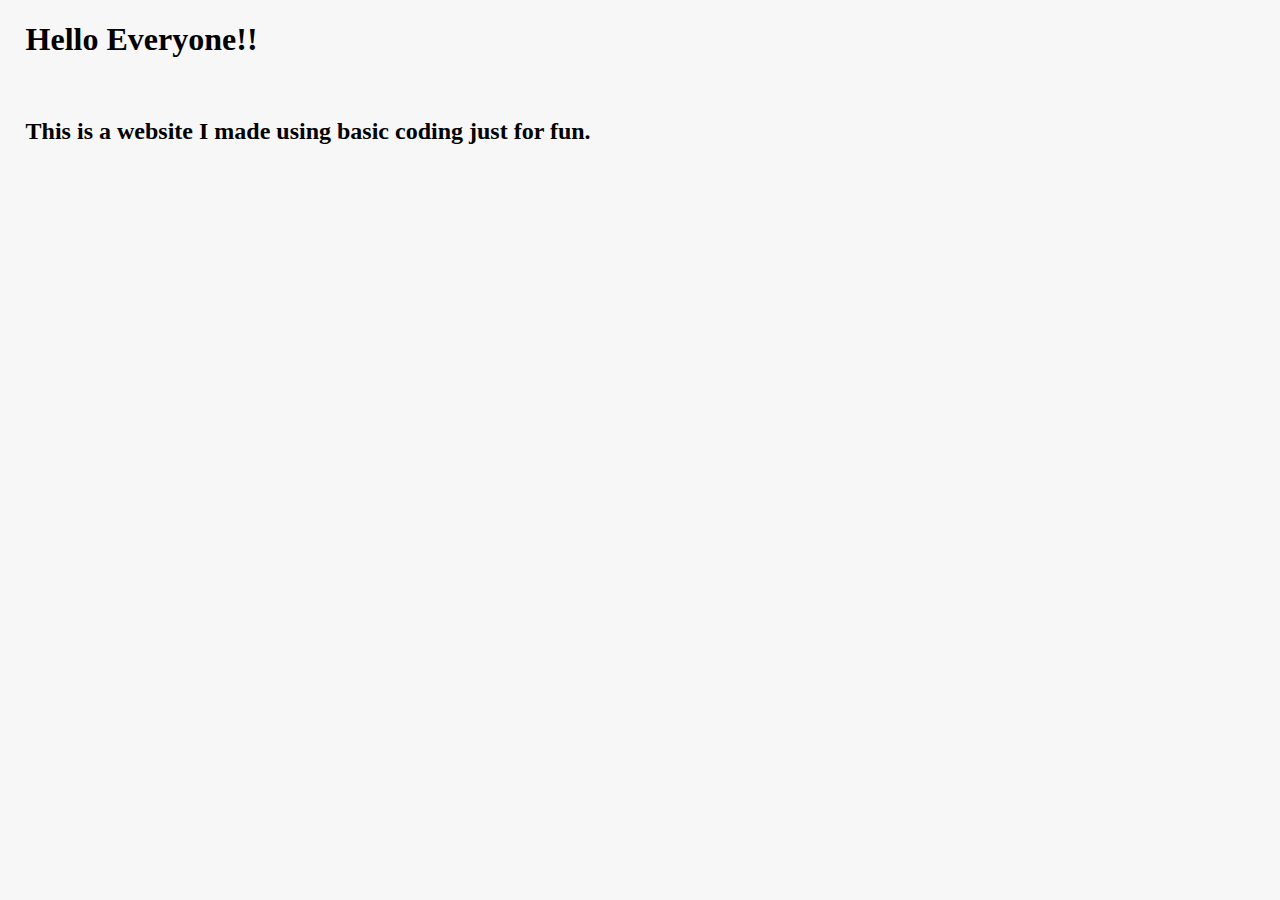
<file: Just4fun.html>
<!DOCTYPE html>
<html lang="en">

<head>
    <meta charset="UTF-8">
    <meta name="viewport" content="width=<device-width>, initial-scale=1.0">

    <link rel="stylesheet" href="style.css">
    <title>Index</title>
</head>

<body>
   <h1> Hello Everyone!!</h1>
    <br>
    <h2>This is a website I made using basic coding just for fun.</h2>
</body>

</html>
</file>
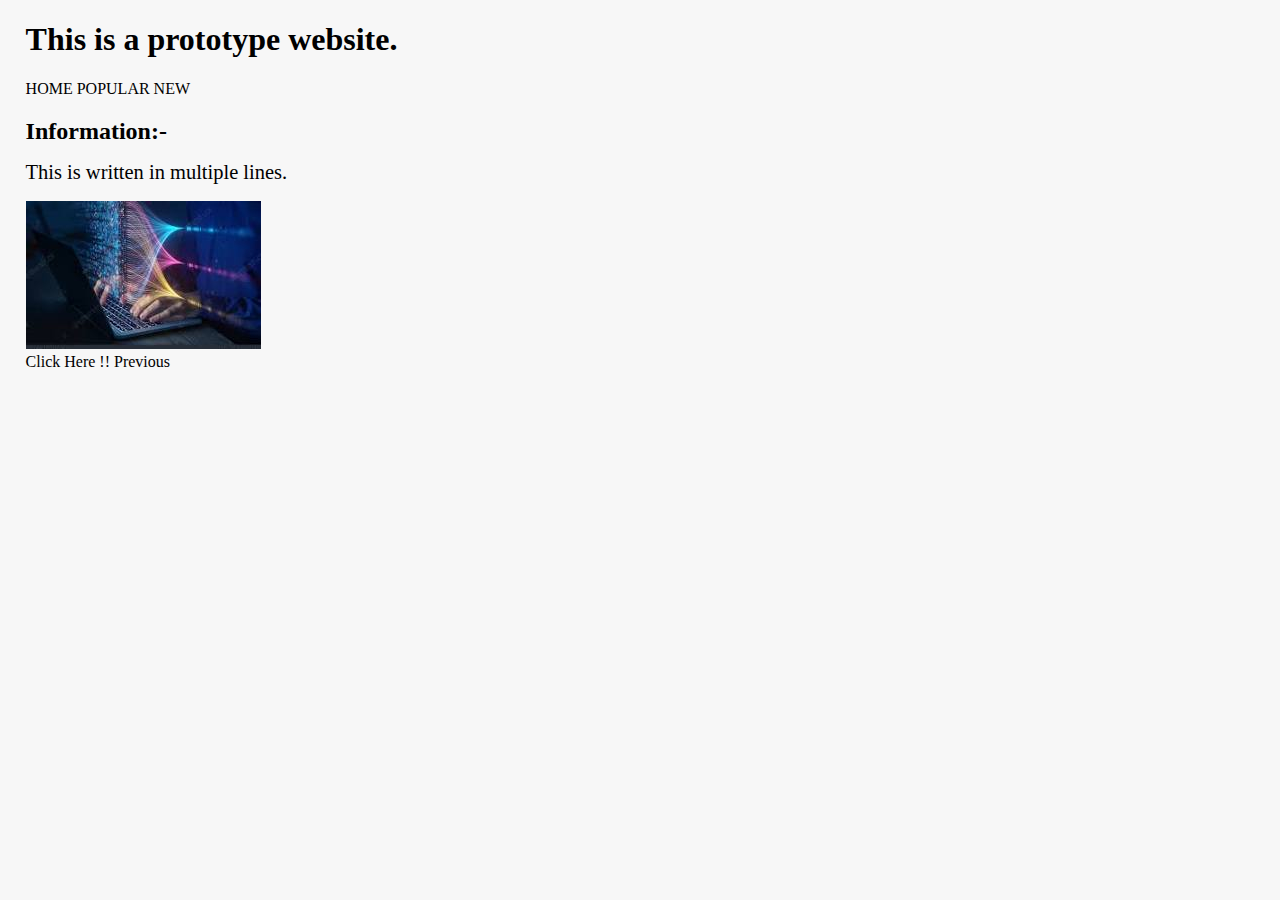
<file: Page2.html>
<!DOCTYPE html>
<html lang="en">

<head>
    <meta charset="UTF-8">
    <meta name="viewport" content="width=<device-width>, initial-scale=1.0">
    
    <!-- Linked CSS. -->
    <link rel="stylesheet" href="style.css">
    <title>Page 2</title>
</head>

<body>
    <header>
        <nav>
            <a href="index.html" title="Menu">
                <h1>This is a prototype website.</h1>
            </a>
        </nav>
    <div class="panel">
        <span>HOME</span>
        <span>POPULAR</span>
        <span>NEW</span>
    </div>
    </header>

    <h2>Information:-</h2>
    
    <div><p>
    This is written in multiple lines.
    </p></div>

    <img src="[data-uri]"
        alt="" title="This is a computer.">
    <br>
    <div class="panel"> 
    <span>
        <a href="https://google.com" target="_blank">
           
            Click Here !!</a>
    </span>
    <span>
        <a href="index.html">Previous</a>
    </span>
    </div>
</body>

</html>
</file>
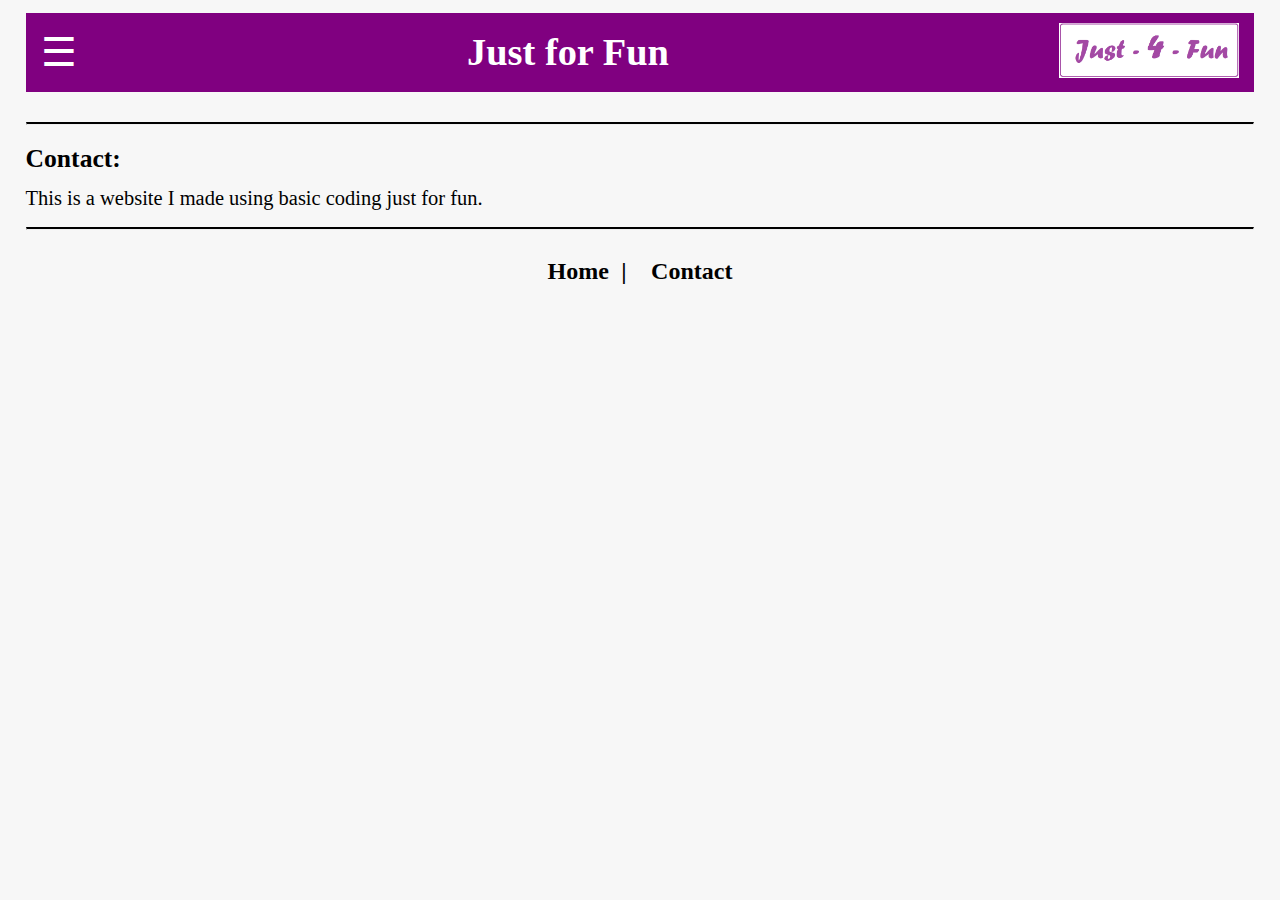
<file: Pages/contact.html>
<!DOCTYPE html>
<html lang="en">
<head>
    <meta charset="UTF-8">
    <meta name="viewport" content="width=<device-width>, initial-scale=1.0">
    
        <!-- Title and auxiliary files -->
        <title>Contact</title>
        <link rel="stylesheet" href="../style.css">
        <link rel="icon" type="image/x-icon" href="Items/Favicon.png">

</head>

<body>

    <header>

    <!--Nabar Slide-->
    <div class="nav-container">
        <!-- Hamburger -->
        <div class="hamburger" id="hamburger" title="List">☰</div>

        <!-- Center Text -->
        <div class="nav-text" title="Just for Fun">
        <a href="../index.html" class="menu">
            Just for Fun
        </a>
        </div>

        <!-- Right Image -->
        <div class="nav-image">
        <a href="../index.html" class="menu">
            <img src="../Items/logo.png" alt="Just for Fun" title="Just for Fun"></a>
        </div>

            <!-- Slide-out Menu -->
        <div class="side-nav" id="sideNav">
        <div class="close-btn" id="closeBtn" title="Close">
            <img src="../Items/x.svg" alt="Close">
        </div>
            <a href="../index.html" title="Home">Home</a>
            <a href="options.html" title="Options">Options </a>
            <a href="contact.html" title="Contact">Contact</a>
        </div>

    </div>
        
    </header>
    
    <br class="no">
    <hr class="top">

    <main> 
        <div>
            <p id="heading">Contact:</p>
        </div>
        <div> <!--Main Content-->
            <p>This is a website I made using basic coding just for fun.</p>

        </div>
    </main>

    <hr>

    <footer>
       <div class="footer">
            <a href="../index.html">
                <h2 class="footer">Home</h2>
            </a>
            <h2>|</h2>
            <a href="contact.html">
                <h2>Contact
            </a>
        </div>
    </footer>

    <!-- Java Code -->
    <script src="../grid.js"></script>
    
</body>

</html>
</file>
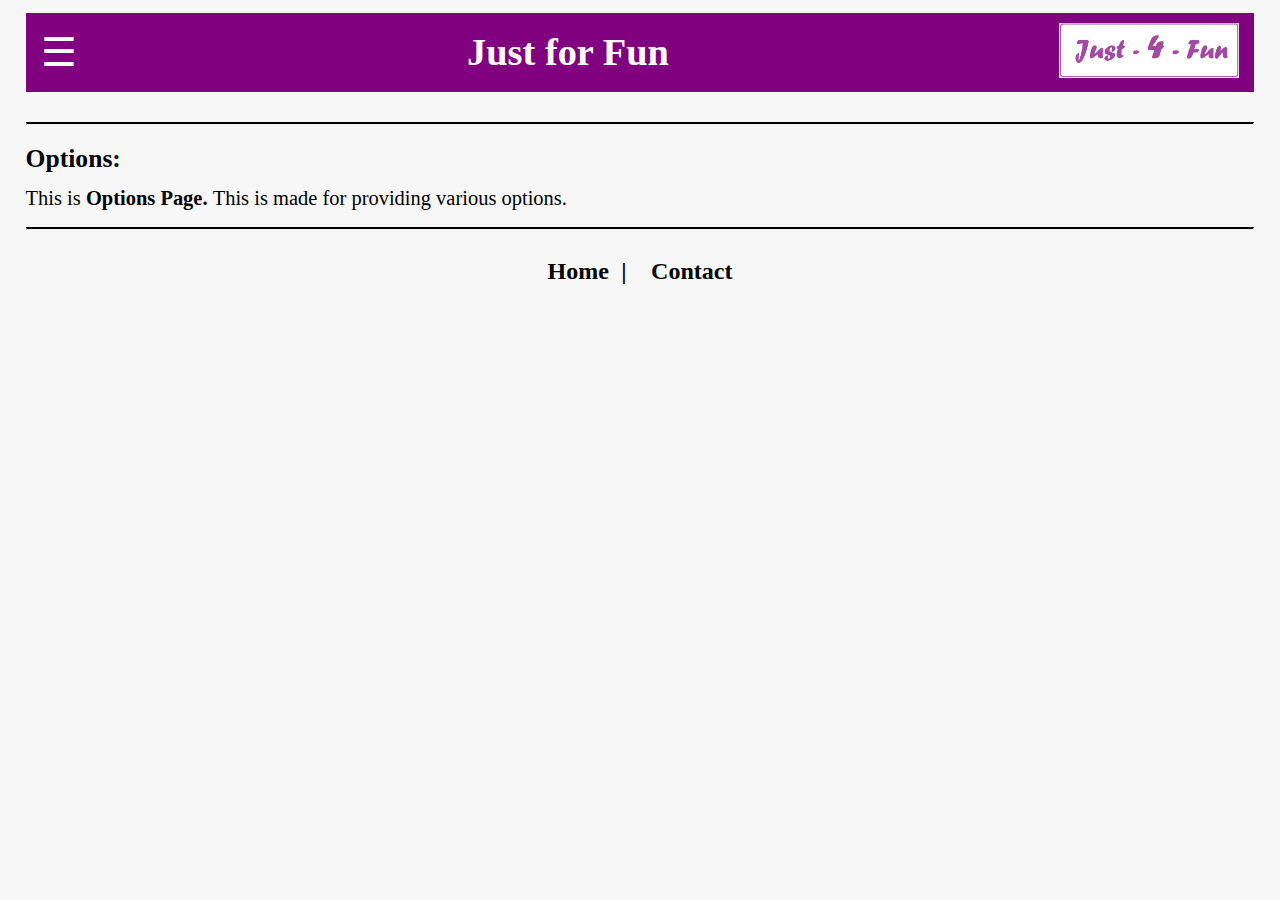
<file: Pages/options.html>
<!DOCTYPE html>
<html lang="en">
<head>
    <meta charset="UTF-8">
    <meta name="viewport" content="width=<device-width>, initial-scale=1.0">
    
        <!-- Title and auxiliary files -->
        <title>Options</title>
        <link rel="stylesheet" href="../style.css">
        <link rel="icon" type="image/x-icon" href="../Items/Favicon.png">

</head>

<body>

    <header>

    <!--Nabar Slide-->
    <div class="nav-container">
        <!-- Hamburger -->
        <div class="hamburger" id="hamburger" title="List">☰</div>

        <!-- Center Text -->
        <div class="nav-text" title="Just for Fun">
        <a href="../index.html" class="menu">
            Just for Fun
        </a>
        </div>

        <!-- Right Image -->
        <div class="nav-image">
        <a href="../index.html" class="menu">
            <img src="../Items/logo.png" alt="Just for Fun" title="Just for Fun"></a>
        </div>

            <!-- Slide-out Menu -->
        <div class="side-nav" id="sideNav">
        <div class="close-btn" id="closeBtn" title="Close">
            <img src="../Items/x.svg" alt="Close">
        </div>
            <a href="../index.html" title="Home">Home</a>
            <a href="options.html" title="About">Options </a>
            <a href="contact.html" title="Contact">Contact</a>
        </div>

    </div>
        
    </header>
    
    <br class="no">
    <hr class="top">

    <main> 
        <div>
            <p id="heading">Options:</p>
        </div>
        <div> <!--Main Content-->
            <p>This is <b>Options Page. </b> This is made for providing various options.</p>

        </div>
    </main>

    <hr>

    <footer>
        <div class="footer">
            <a href="../index.html">
                <h2 class="footer">Home</h2>
            </a>
            <h2>|</h2>
            <a href="contact.html">
                <h2>Contact
            </a>
        </div>
    </footer>

    <!-- Java Code -->
    <script src="../grid.js"></script>
    
</body>

</html>
</file>
<file: style.css>
/* General Items */
head, body{
  font-family: Cambria, Cochin, Georgia, Times, 'Times New Roman', serif;
  background-color: #f7f7f7;
  margin-top: 1%;
  margin-left: 2%;
  margin-right: 2%;
}

p{  color: black;
    font-size: 1.6vw;
    line-height: 15px;
}

a{  text-decoration: none;
    color: black;
}

.footer{
  display: flex;
  justify-content: center;
  gap: 1%
}

hr{border-top: 2px solid black;}

img.logo{
    height: auto;
    width: 15%;
}

span.top{
    margin-left: 0%;
    background-color: #f7f7f7;
    align-self: center;
}

a.menu{
    text-decoration: none;
    color: white;
    font-weight: bold;
}

hr.top{
    margin-top: 1%;
}

br.no{line-height: 250%;}

/* IDs */
#cursor{cursor: pointer;}

#heading{
    font-weight: bold;
    font-size: 2vw;
}

/* Reset & base styles */
.nav-container {
  display: flex;
  align-items: center;
  justify-content: space-between;
  background-color: purple;
  color: white;
  padding: 10px 15px;
  position: relative;
}

/* Hamburger */
.hamburger {
  font-size: 40px;
  cursor: pointer;
}

/* Center Text */
.nav-text {
  text-align: center;
  flex: 1;
  font-weight: bold;
  font-size: 3vw;
}

/* Right Image */
.nav-image img {
  width: 180px;
}

/* Side Nav (hidden by default) */
.side-nav {
  position: fixed;
  top: 0;
  left: -250px;
  height: 100%;
  width: 15%;
  background: rgba(255,255,255,0.4);
  -webkit-backdrop-filter: blur(14px);
  backdrop-filter: blur(14px);
  border: 1px solid rgba(255,255,255,0.2);
  display: flex;
  flex-direction: column;
  padding-top: 5%;
  transition: left 0.3s ease;
}

.side-nav a {
  padding: 12px 20px;
  font-weight: bold;
  text-transform: uppercase;
  color: black;
  transition: background 0.2s;
}

.side-nav a:hover {
  background-color: #555;
}

/* Open menu */
.side-nav.open {
  left: 0;
}

/* Responsive */
@media (max-width: 600px) {
  .nav-text {
    font-size: 16px;
    
  }

  .nav-image img {
    width: 30px;
    height: 30px;
  }
}

.close-btn {
  position: absolute;
  top: 15px;
  right: 20px;
  font-size: 28px;
  cursor: pointer;
  color: black;
  justify-content: center;
}

#resume-head{
  text-align: center;
  font-size: 2.2vw;
  background-color: silver;
}

.resume-details{
  background-color: silver;
  margin-left: 5%;
  font-weight: bold;
}

.resume-left{
  margin-left: 7%;
  text-align: left;
  font-size: 2vw;
}

.resume-right{ 
  text-align: right;
}
</file>
